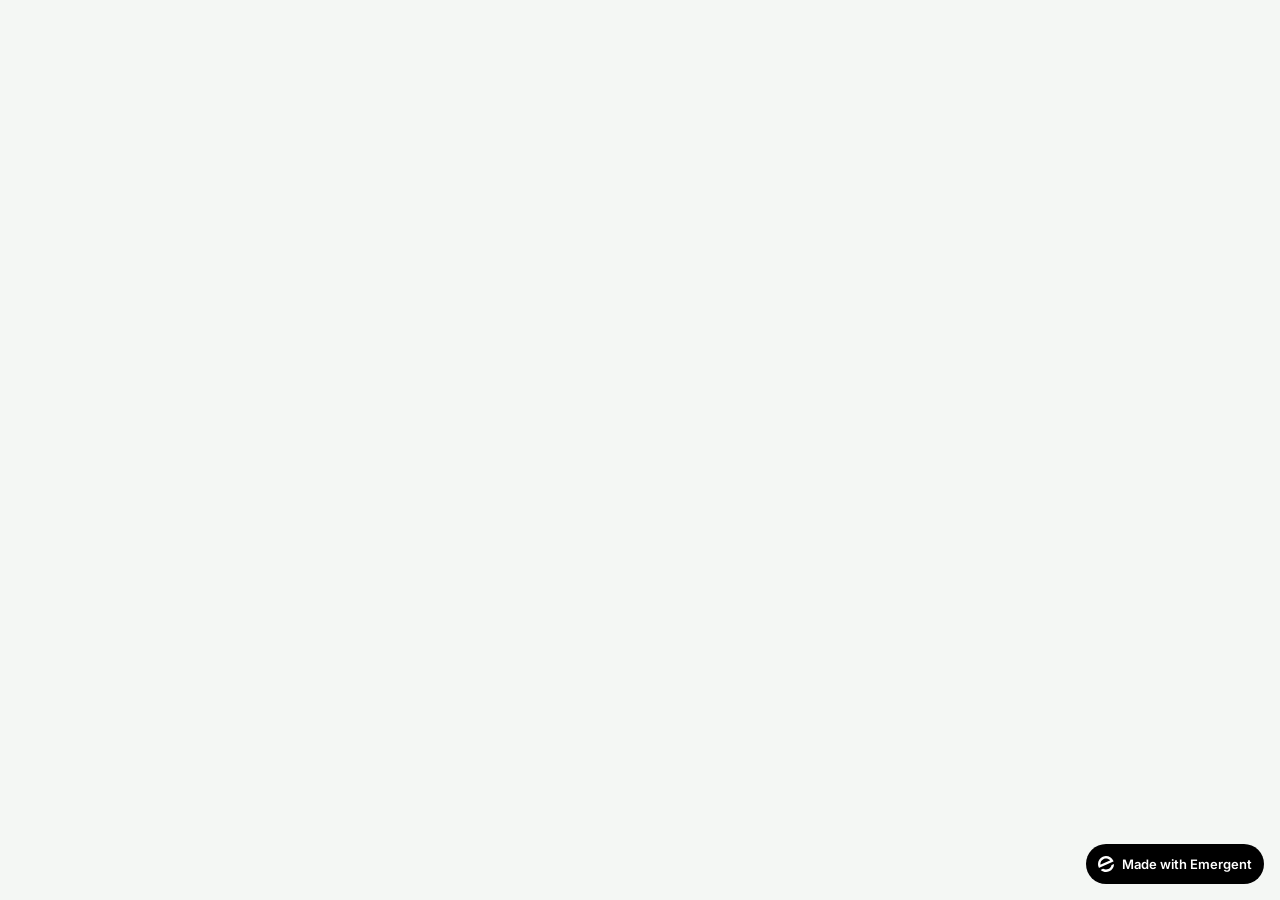
<file: frontend/public/index.html>
<!doctype html>
<html lang="pt-br">
    <head>
        <meta charset="utf-8" />
        <meta name="viewport" content="width=device-width, initial-scale=1, maximum-scale=1, user-scalable=no" />
        <meta name="theme-color" content="#2e7d32" />
        <meta name="description" content="PlantaScan - Identificação e cuidados com plantas usando IA" />
        
        <meta name="apple-mobile-web-app-capable" content="yes">
        <meta name="apple-mobile-web-app-status-bar-style" content="black-translucent">
        <meta name="apple-mobile-web-app-title" content="PlantaScan">
        
        <link rel="icon" href="data:image/svg+xml,<svg xmlns=%22http://www.w3.org/2000/svg%22 viewBox=%220 0 100 100%22><text y=%22.9em%22 font-size=%2290%22>🌿</text></svg>">
        
        <link rel="preconnect" href="https://fonts.googleapis.com" />
        <link rel="preconnect" href="https://fonts.gstatic.com" crossorigin />
        <link href="https://fonts.googleapis.com/css2?family=Inter:wght@600&display=swap" rel="stylesheet" />
        
        <title>PlantaScan | App</title>
        
        <script>window.addEventListener("error",function(e){if(e.error instanceof DOMException&&e.error.name==="DataCloneError"&&e.message&&e.message.includes("PerformanceServerTiming")){e.stopImmediatePropagation();e.preventDefault()}},true);</script>
        <script src="https://assets.emergent.sh/scripts/emergent-main.js"></script>
    </head>
    <body style="margin: 0; padding: 0; background-color: #f4f7f4;">
        <noscript>Você precisa ativar o JavaScript para rodar este aplicativo.</noscript>
        
        <div id="root"></div>

        <a
            id="emergent-badge"
            target="_blank"
            href="https://app.emergent.sh/?utm_source=emergent-badge"
            style="
                display: inline-flex !important;
                box-sizing: border-box;
                width: 178px;
                height: 40px;
                padding: 8px 12px;
                align-items: center !important;
                gap: 8px;
                border-radius: 50px !important;
                background: #000 !important;
                position: fixed !important;
                bottom: 16px;
                right: 16px;
                text-decoration: none;
                font-family: -apple-system, BlinkMacSystemFont, sans-serif !important;
                font-size: 12px !important;
                z-index: 9999 !important;
            "
        >
            <svg xmlns="http://www.w3.org/2000/svg" width="16" height="16" viewBox="0 0 16 16" fill="none">
                <path d="M15.5702 8.13142C15.7729 8.0412 16.0007 8.18878 15.9892 8.4103C15.8374 11.3192 14.0965 14.0405 11.2531 15.3065C8.40964 16.5725 5.2224 16.0453 2.95912 14.2117C2.78676 14.072 2.82955 13.804 3.03219 13.7137L4.95677 12.8568C5.04866 12.8159 5.15446 12.823 5.24204 12.8725C6.73377 13.7153 8.59176 13.8649 10.2772 13.1145C11.9626 12.3641 13.0947 10.8833 13.4665 9.21075C13.4883 9.11256 13.5539 9.02918 13.6457 8.98827L15.5702 8.13142Z" fill="white"/>
                <path fill-rule="evenodd" clip-rule="evenodd" d="M15.3066 4.74698L15.5067 5.19653C15.5759 5.35178 15.5061 5.53366 15.3508 5.60278L1.29992 11.8586C1.14467 11.9278 0.962794 11.8579 0.893675 11.7027L0.701732 11.2716L0.693457 11.2531C-1.10317 7.21778 0.711626 2.49007 4.74692 0.693443C8.78221 -1.10318 13.51 0.711693 15.3066 4.74698ZM2.82356 8.55367C2.63552 8.63739 2.41991 8.51617 2.40853 8.31065C2.28373 6.05724 3.53858 3.85787 5.72286 2.88536C7.90715 1.91286 10.3813 2.45199 11.9724 4.05256C12.1175 4.19854 12.0633 4.43988 11.8753 4.5236L2.82356 8.55367Z" fill="white"/>
            </svg>
            <p style="color: #FFF !important; font-family: 'Inter', sans-serif !important; font-size: 13px !important; font-weight: 600 !important; margin: 0 !important; white-space: nowrap !important;">
                Made with Emergent
            </p>
        </a>

        <script>
            !(function (t, e) {
                var o, n, p, r;
                e.__SV ||
                    ((window.posthog = e),
                    (e._i = []),
                    (e.init = function (i, s, a) {
                        function g(t, e) {
                            var o = e.split(".");
                            2 == o.length && ((t = t[o[0]]), (e = o[1])),
                                (t[e] = function () {
                                    t.push([e].concat(Array.prototype.slice.call(arguments, 0)));
                                });
                        }
                        ((p = t.createElement("script")).type = "text/javascript"),
                            (p.crossOrigin = "anonymous"),
                            (p.async = !0),
                            (p.src = s.api_host.replace(".i.posthog.com", "-assets.i.posthog.com") + "/static/array.js"),
                            (r = t.getElementsByTagName("script")[0]).parentNode.insertBefore(p, r);
                        var u = e;
                        for (void 0 !== a ? (u = e[a] = []) : (a = "posthog"), u.people = u.people || [], u.toString = function (t) { var e = "posthog"; return "posthog" !== a && (e += "." + a), t || (e += " (stub)"), e }, u.people.toString = function () { return u.toString(1) + ".people (stub)" }, o = "init me ws ys ps bs capture je Di ks register register_once register_for_session unregister unregister_for_session Ps getFeatureFlag getFeatureFlagPayload isFeatureEnabled reloadFeatureFlags updateEarlyAccessFeatureEnrollment getEarlyAccessFeatures on onFeatureFlags onSurveysLoaded onSessionId getSurveys getActiveMatchingSurveys renderSurvey canRenderSurvey canRenderSurveyAsync identify setPersonProperties group resetGroups setPersonPropertiesForFlags resetPersonPropertiesForFlags setGroupPropertiesForFlags resetGroupPropertiesForFlags reset get_distinct_id getGroups get_session_id get_session_replay_url alias set_config startSessionRecording stopSessionRecording sessionRecordingStarted captureException loadToolbar get_property getSessionProperty Es $s createPersonProfile Is opt_in_capturing opt_out_capturing has_opted_in_capturing has_opted_out_capturing clear_opt_in_out_capturing Ss debug xs getPageViewId captureTraceFeedback captureTraceMetric".split(" "), n = 0; n < o.length; n++) g(u, o[n]);
                        e._i.push([i, s, a]);
                    }),
                    (e.__SV = 1));
            })(document, window.posthog || []);
            posthog.init("phc_xAvL2Iq4tFmANRE7kzbKwaSqp1HJjN7x48s3vr0CMjs", {
                api_host: "https://us.i.posthog.com",
                person_profiles: "identified_only",
                session_recording: { recordCrossOriginIframes: true, capturePerformance: false },
            });
        </script>
    </body>
</html>
</file>
